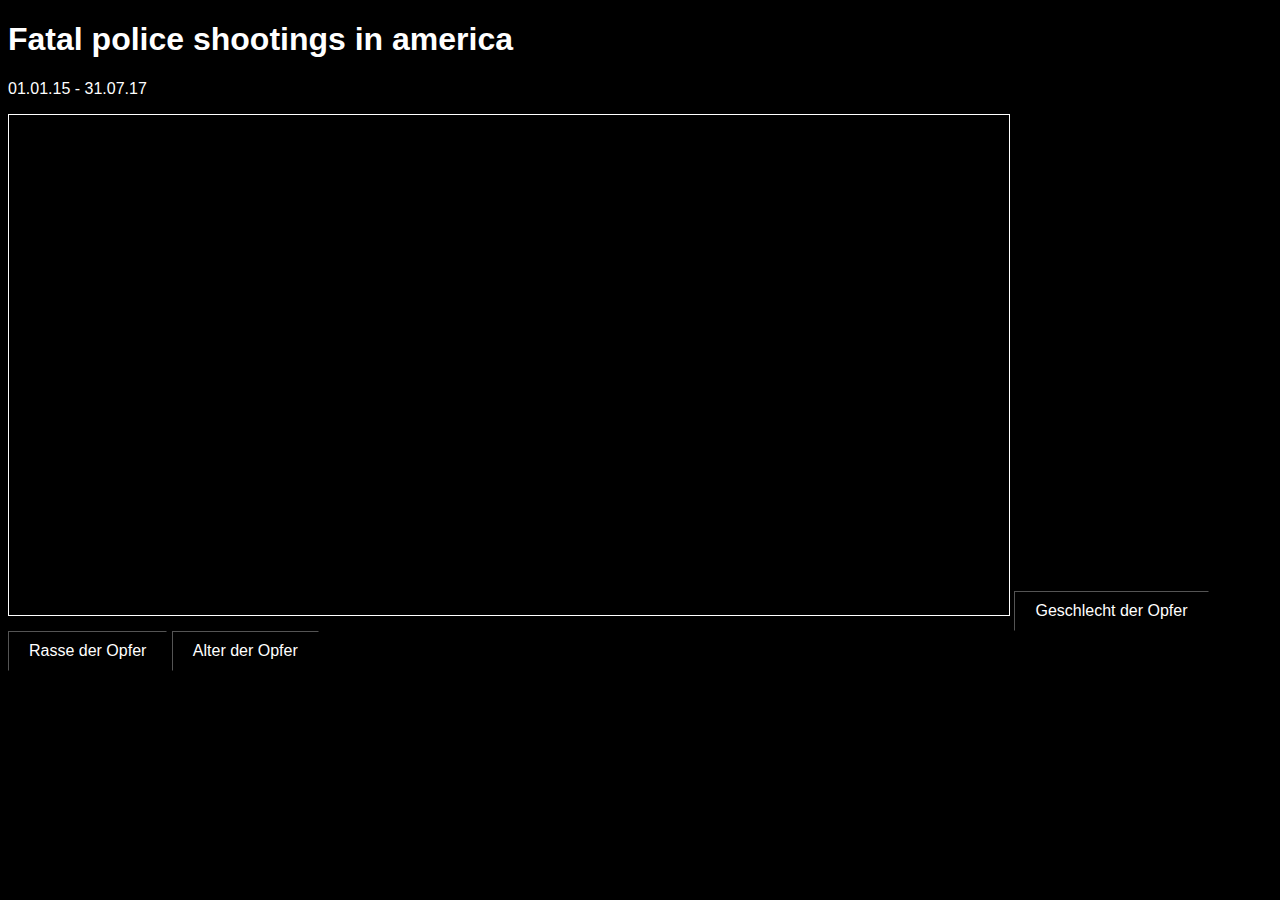
<file: 01-data/index.html>
<!DOCTYPE html>
<html lang="en" dir="ltr">

<head>
  <meta charset="utf-8">
  <link rel="stylesheet" href="css/style.css">
  <title></title>
</head>

<body>
  <h1>Fatal police shootings in america</h1>
  <p>01.01.15 - 31.07.17</p>

  <svg width=1000 height=500 id="svgContainer"></svg>

  <script src="js/lib/snap.svg-min.js"></script>
  <script src="js/lib/gmynd.js"></script>
  <script src="js/shootingData.js"></script>
  <script src="js/main.js"></script>


  <!-- <button onclick="drawAmerica()">Anzahl der Opfer</button> -->
  <button onclick="countGender()">Geschlecht der Opfer</button>
  <button onclick="countRace()">Rasse der Opfer</button>
  <button onclick="drawVictimsAge()">Alter der Opfer</button>


</body>

</html>
</file>
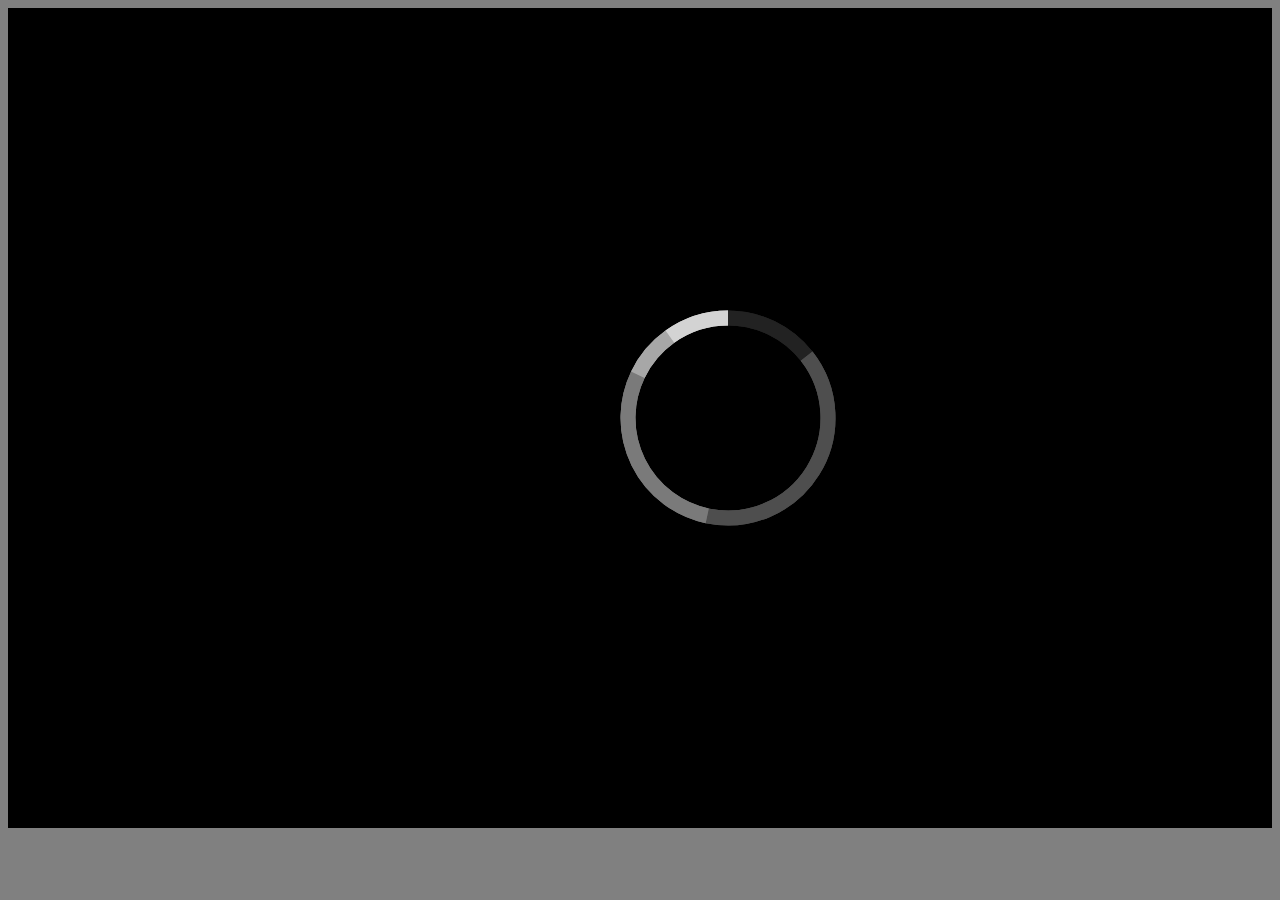
<file: 02-startviz/index.html>
<!DOCTYPE html>
<html lang="en" dir="ltr">

<head>
  <meta charset="utf-8">
  <link rel="stylesheet" href="css/style.css">
  <title></title>
</head>

<body>

  <svg width=1440 height=820 id="svgContainer">
  <path id="arc1" fill="none" stroke="pink" stroke-width="25" />
  <path id="arc2" fill="none" stroke="green" stroke-width="20" />
  <path id="arc3" fill="none" stroke="yellow" stroke-width="20" />
  <path id="arc4" fill="none" stroke="blue" stroke-width="20" />
  <path id="arc5" fill="none" stroke="red" stroke-width="20" />

</svg>


  <script src="js/lib/snap.svg-min.js"></script>
  <script src="js/lib/gmynd.js"></script>
  <script src="js/lib/chroma.min.js"></script>
  <script src="js/lib/underscore-min.js"></script>

  <script src="js/shootingData.js"></script>
  <script src="js/main.js"></script>


  <!-- <button onclick="drawAmerica()">Anzahl der Opfer</button> -->
  <!--<button onclick="countGender()">Geschlecht der Opfer</button>
  <button onclick="countRace()">Rasse der Opfer</button>
  <button onclick="drawVictimsAge()">Alter der Opfer</button> -->


</body>

</html>
</file>
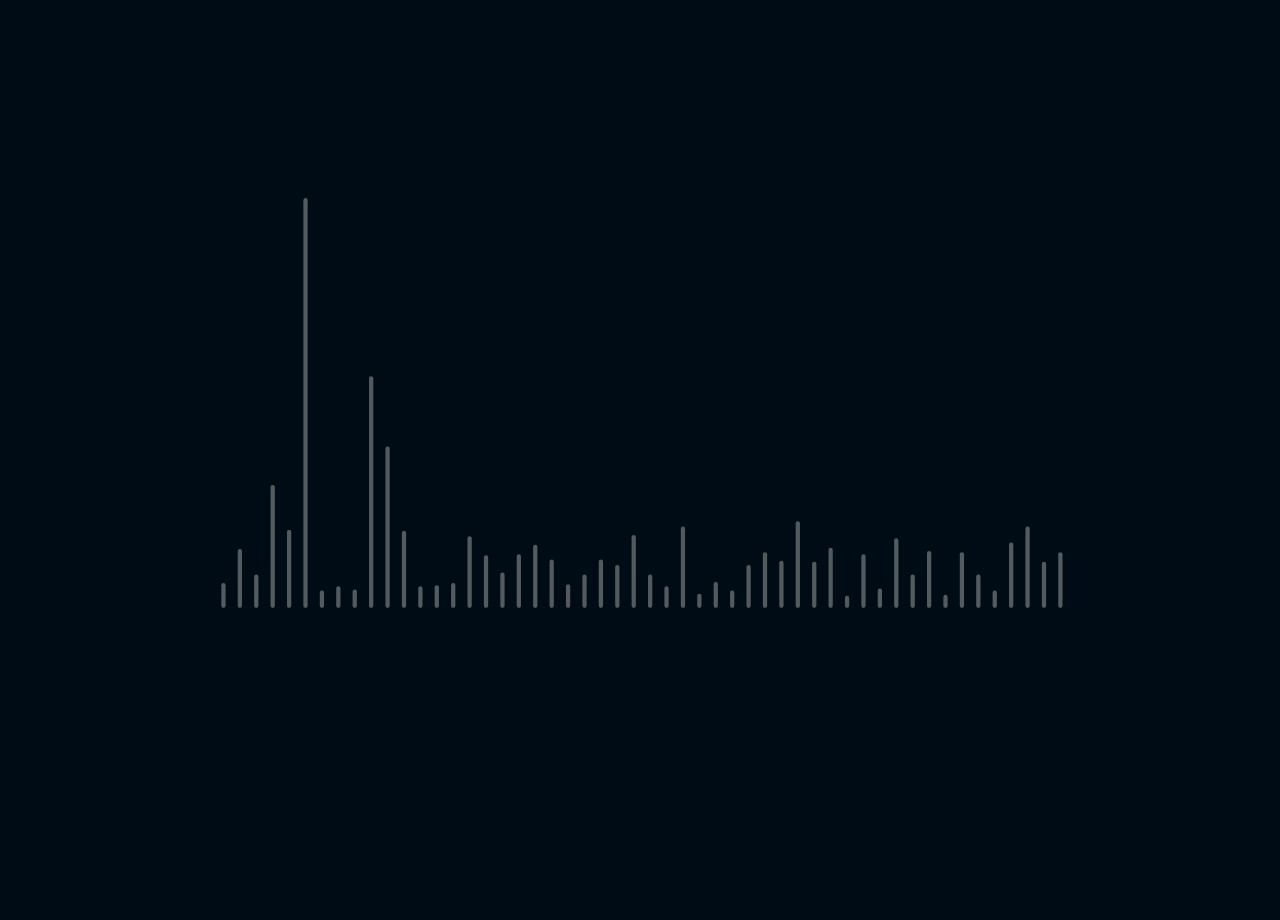
<file: 03-final/index.html>
<!DOCTYPE html>
<html lang="en" dir="ltr">

<head>
  <meta charset="utf-8">
  <link rel="stylesheet" href="css/style.css">
  <title></title>
</head>

<body>

  <svg id="svgContainer"></svg>

  <script src="js/lib/snap.svg-min.js"></script>
  <script src="js/lib/gmynd.js"></script>
  <script src="js/lib/chroma.min.js"></script>
  <script src="js/lib/underscore-min.js"></script>

  <script src="js/shootingData.js"></script>
  <script src="js/main.js"></script>

</body>

</html>
</file>
<file: 01-data/css/style.css>
html {
  background-color: #000;
  color: white;
  font-family: 'Open Sans', sans-serif;
}

svg {
  border-style: solid;
  border-width: 1px;
}

button {
  background-color: black;
  border-width: 1px;
  color: white;
  padding: 10px 20px;
  font-size: 16px;
  text-align: left;
}
</file>
<file: 02-startviz/css/style.css>
body, html {
  background-color: grey;
  color: white;
  font-family: 'Open Sans', sans-serif;
  overflow: hidden;
}

svg {
  background-color: black;
}

button {
  background-color: black;
  border-width: 1px;
  color: white;
  padding: 10px 20px;
  font-size: 16px;
  text-align: left;
}
</file>
<file: 03-final/css/style.css>
body, html {
  background-color: #000C15;
  color: grey;
  font-family: 'Open Sans', sans-serif;
  overflow: hidden;
}

svg {
  background-color: #000C15;
}

#svgContainer {
  height: 100vh;
  width: 100vw;
}

button {
  background-color: black;
  border-width: 1px;
  color: white;
  padding: 10px 20px;
  font-size: 16px;
  text-align: left;
}
</file>
